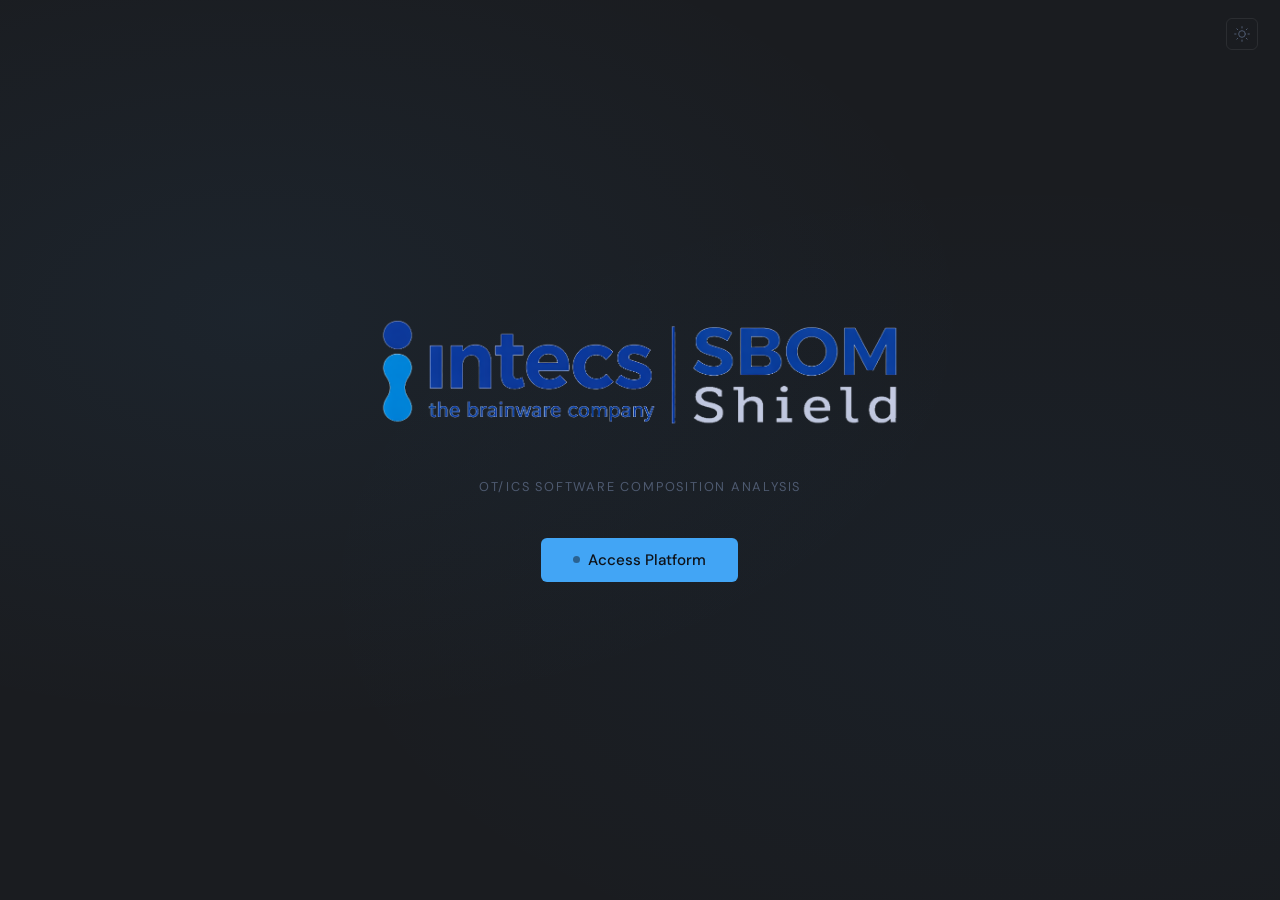
<file: dashboard/public/index.html>
<!DOCTYPE html>
<html lang="en">
<head>
  <meta charset="UTF-8" />
  <meta name="viewport" content="width=device-width, initial-scale=1.0" />
  <title>SBOM Shield</title>
  <link rel="icon" type="image/svg+xml" href="/assets/intecs-i.svg" />
  <script>(function(){var t=localStorage.getItem('theme')||'dark';document.documentElement.setAttribute('data-theme',t);})();</script>
  <link rel="preconnect" href="https://fonts.googleapis.com" />
  <link rel="preconnect" href="https://fonts.gstatic.com" crossorigin />
  <link href="https://fonts.googleapis.com/css2?family=DM+Sans:wght@300;400;500;700&display=swap" rel="stylesheet" />
  <link rel="stylesheet" href="style.css" />
</head>
<body>

  <!-- Theme toggle — fixed top-right -->
  <button class="dark-toggle theme-corner" id="dark-toggle" aria-label="Toggle dark mode"></button>

  <!-- LOGIN OVERLAY -->
  <div id="login-overlay" class="login-overlay" aria-hidden="true">
    <div class="login-panel" id="login-panel">
      <button class="login-close" id="login-close" aria-label="Close">✕</button>
      <div class="login-header">
        <span class="login-badge">SECURE ACCESS</span>
        <h2>SBOM Shield Portal</h2>
        <p>Authenticate to access the vulnerability intelligence dashboard.</p>
      </div>
      <form class="login-form" onsubmit="return false;">
        <div class="field-group">
          <label for="email">Email</label>
          <input type="email" id="email" name="email" placeholder="user@intecs.it" autocomplete="off" />
        </div>
        <div class="field-group">
          <label for="password">Password</label>
          <input type="password" id="password" name="password" placeholder="••••••••••••" />
        </div>
        <div class="login-options">
          <label class="checkbox-wrap">
            <input type="checkbox" /> <span>Remember device</span>
          </label>
          <a href="#" class="forgot-link">Forgot password?</a>
        </div>
        <button type="submit" class="btn-login">
          <span>Sign in</span>
          <svg viewBox="0 0 24 24" fill="none" stroke="currentColor" stroke-width="2"><path d="M5 12h14M12 5l7 7-7 7"/></svg>
        </button>
        <p class="login-note">Access restricted to authorised personnel. All sessions are monitored.</p>
      </form>
    </div>
  </div>

  <!-- HERO — centred -->
  <section class="hero">
    <div class="hero-inner hero-center">

      <img src="/assets/sbomshieldlogo.png" alt="Intecs SBOM Shield" class="hero-combined-logo" />

      <p class="hero-tagline">OT/ICS Software Composition Analysis</p>

      <button class="btn-access btn-hero" id="btn-access">
        <span class="btn-dot"></span>
        Access Platform
      </button>
    </div>
  </section>

  <script src="main.js"></script>
</body>
</html>
</file>
<file: dashboard/public/style.css>
/* ===========================
   SBOM-SHIELD — style.css
   Intecs corporate theme: white / blue
   =========================== */

*, *::before, *::after { box-sizing: border-box; margin: 0; padding: 0; }

:root {
  /* exact same palette as the dashboard */
  --bg:        #f0f8ff;   /* light-blue page background */
  --bg2:       #e8f2fd;
  --bg3:       #d9edf8;
  --surface:   #ffffff;   /* dashboard card background */
  --border:    rgba(26,35,126,0.08);
  --primary:   #1a1d2e;   /* dashboard --color-text-primary */
  --accent:    #185FA5;   /* dashboard progress/action blue */
  --accent-dim:#145090;
  --accent-bg: rgba(24,95,165,0.07);
  --red:       #A32D2D;   /* dashboard FAIL color */
  --yellow:    #854F0B;   /* dashboard WARN color */
  --text:      #1a1d2e;
  --text-dim:  #5a6a8a;   /* dashboard --color-text-secondary */
  --text-muted:#9aa5b8;   /* dashboard --color-text-tertiary */
  --font-mono: 'Space Mono', monospace;
  --font-disp: 'DM Sans', sans-serif;
  --font-body: 'DM Sans', sans-serif;
  --radius:    6px;
  --shadow-sm: 0 1px 4px rgba(26,35,126,0.06);
  --shadow-md: 0 4px 20px rgba(26,35,126,0.08);
  --shadow-lg: 0 12px 48px rgba(26,35,126,0.12);
  --transition: 0.22s cubic-bezier(0.4,0,0.2,1);
}

html { scroll-behavior: smooth; }

body {
  background: var(--bg);
  color: var(--text);
  font-family: var(--font-body);
  font-size: 16px;
  line-height: 1.65;
  overflow-x: hidden;
}

a { color: inherit; text-decoration: none; }

/* ===== SCROLLBAR ===== */
::-webkit-scrollbar { width: 6px; }
::-webkit-scrollbar-track { background: var(--bg2); }
::-webkit-scrollbar-thumb { background: var(--accent); border-radius: 3px; opacity: 0.5; }

/* ===========================
   LOGIN OVERLAY
   =========================== */

.login-overlay {
  position: fixed; inset: 0; z-index: 1000;
  background: rgba(26,35,126,0.18);
  backdrop-filter: blur(8px);
  display: flex; align-items: center; justify-content: center;
  opacity: 0; pointer-events: none;
  transition: opacity 0.3s ease;
}

.login-overlay.active {
  opacity: 1; pointer-events: all;
}

.login-panel {
  background: var(--surface);
  border: 0.5px solid var(--border);
  border-radius: 10px;
  padding: 2.5rem 2.8rem;
  width: min(440px, 94vw);
  position: relative;
  transform: translateY(20px) scale(0.98);
  transition: transform 0.32s cubic-bezier(0.34,1.4,0.64,1);
  box-shadow: var(--shadow-lg);
}

.login-overlay.active .login-panel {
  transform: translateY(0) scale(1);
}

.login-close {
  position: absolute; top: 1rem; right: 1.2rem;
  background: none; border: none; cursor: pointer;
  color: var(--text-muted); font-size: 1rem;
  transition: color var(--transition);
}
.login-close:hover { color: var(--primary); }

.login-badge {
  display: inline-block;
  font-size: 0.68rem; font-weight: 600;
  color: var(--text-dim); letter-spacing: 0.12em;
  text-transform: uppercase;
  border: 0.5px solid rgba(26,35,126,0.12);
  background: var(--bg2);
  padding: 0.22rem 0.7rem; margin-bottom: 1rem;
  border-radius: 4px;
}

.login-header h2 {
  font-size: 1.4rem; font-weight: 600;
  color: var(--text); margin-bottom: 0.4rem;
}

.login-header p {
  font-size: 0.875rem; color: var(--text-dim); margin-bottom: 1.8rem;
}

.login-form { display: flex; flex-direction: column; gap: 1.2rem; }

.field-group { display: flex; flex-direction: column; gap: 0.4rem; }

.field-group label {
  font-size: 0.78rem; font-weight: 600;
  letter-spacing: 0.04em; color: var(--primary);
}

.field-group input {
  background: var(--bg2);
  border: 0.5px solid rgba(26,35,126,0.12);
  border-radius: var(--radius);
  padding: 0.7rem 1rem;
  color: var(--text);
  font-family: var(--font-body); font-size: 0.88rem;
  outline: none;
  transition: border-color var(--transition), box-shadow var(--transition);
}

.field-group input::placeholder { color: var(--text-muted); }
.field-group input:focus {
  border-color: rgba(26,35,126,0.30);
  box-shadow: 0 0 0 3px rgba(26,35,126,0.06);
  background: #fff;
}

.login-options {
  display: flex; justify-content: space-between; align-items: center;
  font-size: 0.8rem;
}

.checkbox-wrap {
  display: flex; gap: 0.5rem; align-items: center; cursor: pointer;
  color: var(--text-dim);
}

.checkbox-wrap input[type="checkbox"] { accent-color: var(--accent); }

.forgot-link { color: var(--accent); font-size: 0.8rem; }
.forgot-link:hover { color: var(--accent-dim); }

.btn-login {
  background: var(--surface);
  color: var(--text);
  border: 0.5px solid rgba(26,35,126,0.15); cursor: pointer;
  padding: 0.82rem 1.5rem;
  font-family: var(--font-body); font-size: 0.9rem; font-weight: 500;
  display: flex; align-items: center; justify-content: center; gap: 0.6rem;
  transition: background var(--transition), box-shadow var(--transition);
  border-radius: var(--radius);
}

.btn-login svg { width: 16px; height: 16px; }
.btn-login:hover {
  background: var(--bg2);
  box-shadow: var(--shadow-sm);
}

.login-note {
  font-size: 0.72rem; color: var(--text-muted);
  text-align: center; line-height: 1.6;
}

/* ===========================
   NAV
   =========================== */

.nav {
  position: fixed; top: 0; left: 0; right: 0; z-index: 900;
  background: rgba(255,255,255,0.92);
  backdrop-filter: blur(10px);
  border-bottom: 1px solid var(--border);
  box-shadow: var(--shadow-sm);
  pointer-events: none;
}

.nav-inner {
  max-width: 1200px; margin: 0 auto;
  padding: 0.9rem 2rem;
  display: flex; align-items: center; justify-content: space-between;
}

.nav .logo,
.nav .btn-access {
  pointer-events: all;
}

/* ── Intecs logo in nav (small) ── */
.logo {
  display: flex; align-items: center;
  text-decoration: none;
  height: 34px;
}

.logo img, .logo svg {
  height: 34px; width: auto;
}

/* keep old text-based logo classes if referenced elsewhere */
.logo-icon { display: none; }
.logo-text  { display: none; }

.btn-access {
  pointer-events: all;
  background: var(--accent);
  border: none;
  color: #ffffff;
  padding: 0.6rem 1.6rem;
  font-family: var(--font-body); font-size: 0.9rem; font-weight: 500;
  cursor: pointer; display: flex; align-items: center; gap: 0.5rem;
  border-radius: var(--radius);
  transition: background var(--transition);
  white-space: nowrap;
}

.btn-access:hover {
  background: var(--accent-dim);
}

.btn-dot {
  width: 7px; height: 7px;
  background: rgba(255,255,255,0.7); border-radius: 50%;
  animation: pulse-dot 2s ease-in-out infinite;
}

@keyframes pulse-dot {
  0%,100% { opacity: 1; transform: scale(1); }
  50%      { opacity: 0.4; transform: scale(0.7); }
}

/* ===========================
   HERO
   =========================== */

.hero {
  min-height: 100vh;
  padding: 2rem;
  background: #e6e8eb;
  background-image:
    radial-gradient(ellipse at 20% 30%, rgba(200,215,235,0.55) 0%, transparent 50%),
    radial-gradient(ellipse at 80% 70%, rgba(185,200,220,0.40) 0%, transparent 50%),
    radial-gradient(ellipse at 50% 0%,  rgba(215,225,240,0.30) 0%, transparent 45%);
  display: flex; align-items: center; justify-content: center;
}

body { overflow: hidden; }


.hero-inner {
  position: relative; z-index: 1;
  animation: fade-up 0.8s ease both;
}

.hero-center {
  text-align: center;
  display: flex; flex-direction: column; align-items: center;
  max-width: 580px;
}

@keyframes fade-up {
  from { opacity: 0; transform: translateY(24px); }
  to   { opacity: 1; transform: translateY(0); }
}

/* ── Intecs logo hero animation ── */
.hero-logo-wrap {
  display: flex; align-items: center; gap: 20px;
  margin-bottom: 2.5rem;
}

.hero-logo-icon {
  flex-shrink: 0;
  opacity: 0;
  animation: logo-icon-in 0.5s ease 0.1s forwards;
}

.hero-logo-icon {
  width: 40px; height: 64px; flex-shrink: 0;
}

.hero-logo-icon img, .hero-logo-icon svg {
  width: 40px !important; height: 64px !important;
  display: block;
}

@keyframes logo-icon-in {
  from { opacity: 0; transform: scale(0.8) translateY(6px); }
  to   { opacity: 1; transform: scale(1) translateY(0); }
}

.hero-logo-text {
  display: flex; flex-direction: column; gap: 2px;
}

.hero-logo-name {
  display: flex; align-items: baseline;
  font-family: 'Arial Black', Arial, sans-serif;
  font-weight: 900;
  font-size: clamp(2.8rem, 6vw, 4.5rem);
  color: var(--primary);
  line-height: 1;
  letter-spacing: -1px;
}

.hero-logo-name .letter {
  display: inline-block;
  opacity: 0;
  transform: translateY(14px);
  animation: letter-in 0.35s ease forwards;
}

/* Staggered delays — i n t e c s */
.hero-logo-name .letter:nth-child(1) { animation-delay: 0.30s; } /* i */
.hero-logo-name .letter:nth-child(2) { animation-delay: 0.50s; } /* n */
.hero-logo-name .letter:nth-child(3) { animation-delay: 0.68s; } /* t */
.hero-logo-name .letter:nth-child(4) { animation-delay: 0.84s; } /* e */
.hero-logo-name .letter:nth-child(5) { animation-delay: 0.98s; } /* c */
.hero-logo-name .letter:nth-child(6) { animation-delay: 1.10s; } /* s */

@keyframes letter-in {
  from { opacity: 0; transform: translateY(14px); }
  to   { opacity: 1; transform: translateY(0); }
}

.hero-logo-tagline {
  font-size: 0.95rem;
  color: var(--accent);
  letter-spacing: 0.05em;
  opacity: 0;
  animation: fade-up 0.5s ease 1.35s forwards;
}

.hero-title {
  font-family: var(--font-disp);
  font-size: clamp(2rem, 4vw, 3rem);
  font-weight: 700;
  line-height: 1.2;
  color: #1E88E5;
  margin-bottom: 1.5rem;
}

.accent { color: var(--accent); }

.hero-sub {
  font-size: 1.05rem; color: var(--text-dim);
  max-width: 480px; margin-bottom: 2.2rem;
  font-weight: 400; line-height: 1.75;
}

.btn-hero {
  pointer-events: all;
  margin-top: 0.5rem;
  padding: 0.75rem 2rem;
  font-size: 0.95rem;
}

.hero-cta {
  display: flex; gap: 1rem; align-items: center; flex-wrap: wrap;
  margin-bottom: 3rem;
}

.btn-primary {
  background: var(--accent); color: #fff;
  border: none; cursor: pointer;
  padding: 0.85rem 1.8rem;
  font-family: var(--font-body); font-size: 0.9rem; font-weight: 600;
  display: inline-flex; align-items: center; gap: 0.6rem;
  border-radius: var(--radius);
  transition: background var(--transition), transform var(--transition), box-shadow var(--transition);
}

.btn-primary svg { width: 16px; height: 16px; transition: transform var(--transition); }
.btn-primary:hover {
  background: var(--accent-dim);
  transform: translateY(-2px);
  box-shadow: 0 8px 24px rgba(30,136,229,0.28);
}
.btn-primary:hover svg { transform: translateX(3px); }

.btn-ghost {
  font-size: 0.88rem;
  color: var(--text-dim);
  border-bottom: 1px solid var(--border);
  padding-bottom: 2px;
  transition: color var(--transition), border-color var(--transition);
}
.btn-ghost:hover { color: var(--accent); border-color: var(--accent); }

.hero-stats {
  display: flex; gap: 2rem; align-items: center; flex-wrap: wrap;
}

.stat { display: flex; flex-direction: column; gap: 0.15rem; }

.stat-num {
  font-family: var(--font-disp);
  font-size: 2rem; font-weight: 700; line-height: 1;
  color: var(--accent);
}

.stat-label {
  font-size: 0.7rem; font-weight: 600;
  letter-spacing: 0.08em; color: var(--text-muted); text-transform: uppercase;
}

.stat-sep {
  width: 1px; height: 36px;
  background: var(--border);
}

/* ===========================
   TERMINAL MOCK
   =========================== */

.terminal-mock {
  position: relative; z-index: 1;
  width: 440px; flex-shrink: 0;
  background: #f4f7fc;
  border: 1px solid var(--border);
  border-radius: 10px;
  overflow: hidden;
  box-shadow: var(--shadow-lg);
  animation: fade-up 0.8s 0.2s ease both;
}

.terminal-bar {
  background: var(--bg3);
  padding: 0.7rem 1rem;
  display: flex; align-items: center; gap: 0.5rem;
  border-bottom: 1px solid var(--border);
}

.t-dot { width: 10px; height: 10px; border-radius: 50%; }
.t-dot.red    { background: #ff5f57; }
.t-dot.yellow { background: #ffbd2e; }
.t-dot.green  { background: #28c840; }

.t-title {
  font-family: var(--font-mono); font-size: 0.7rem;
  color: var(--text-dim); margin-left: 0.5rem;
  overflow: hidden; text-overflow: ellipsis; white-space: nowrap;
}

.terminal-body {
  padding: 1.2rem 1.4rem;
  display: flex; flex-direction: column; gap: 0.5rem;
}

.t-line {
  font-family: var(--font-mono); font-size: 0.78rem;
  color: var(--text); line-height: 1.5;
  opacity: 0;
  animation: type-in 0.3s ease forwards;
}

.t-line:nth-child(1) { animation-delay: 0.3s; }
.t-line:nth-child(2) { animation-delay: 0.8s; }
.t-line:nth-child(3) { animation-delay: 1.5s; }
.t-line:nth-child(4) { animation-delay: 2.0s; }
.t-line:nth-child(5) { animation-delay: 2.5s; }
.t-line:nth-child(6) { animation-delay: 2.8s; }
.t-line:nth-child(7) { animation-delay: 3.1s; }
.t-line:nth-child(8) { animation-delay: 3.4s; }
.t-line:nth-child(9) { animation-delay: 3.7s; }

@keyframes type-in {
  from { opacity: 0; transform: translateX(-4px); }
  to   { opacity: 1; transform: translateX(0); }
}

.t-line.dim   { color: var(--text-muted); }
.t-line.ok    { color: var(--accent-dim); font-weight: 600; }

.t-ok { color: #2e7d32; font-weight: 600; }

.badge-crit {
  display: inline-block;
  background: rgba(211,47,47,0.1); color: var(--red);
  border: 1px solid rgba(211,47,47,0.25);
  font-size: 0.65rem; padding: 0.05rem 0.4rem;
  border-radius: 2px; vertical-align: middle;
}

.badge-high {
  display: inline-block;
  background: rgba(245,124,0,0.1); color: var(--yellow);
  border: 1px solid rgba(245,124,0,0.25);
  font-size: 0.65rem; padding: 0.05rem 0.4rem;
  border-radius: 2px; vertical-align: middle;
}

.cursor-line {
  color: var(--accent);
  animation: type-in 0.3s 4s ease forwards, blink 1s 4s ease-in-out infinite;
}

@keyframes blink {
  0%,100% { opacity: 1; }
  50%      { opacity: 0; }
}

/* ===========================
   FEATURES
   =========================== */

.features {
  background: var(--bg2);
  border-top: 1px solid var(--border);
  border-bottom: 1px solid var(--border);
  padding: 6rem 2rem;
}

.section-inner { max-width: 1100px; margin: 0 auto; }

.section-label {
  font-size: 0.68rem; font-weight: 700;
  letter-spacing: 0.18em; color: var(--accent);
  text-transform: uppercase; margin-bottom: 0.8rem;
}

.section-title {
  font-family: var(--font-disp);
  font-size: clamp(1.8rem, 3.5vw, 2.6rem);
  font-weight: 700;
  color: var(--primary);
  margin-bottom: 3.5rem; line-height: 1.2;
}

.features-grid {
  display: grid;
  grid-template-columns: repeat(auto-fit, minmax(300px, 1fr));
  gap: 1px;
  background: var(--border);
  border: 1px solid var(--border);
  border-radius: var(--radius);
  overflow: hidden;
}

.feat-card {
  background: var(--bg2);
  padding: 2rem 2rem 2.2rem;
  transition: background var(--transition), box-shadow var(--transition);
}

.feat-card:hover { background: #fff; box-shadow: var(--shadow-sm); }

.feat-icon { font-size: 1.5rem; color: var(--accent); margin-bottom: 1rem; display: block; }

.feat-card h3 {
  font-size: 0.95rem; font-weight: 700;
  color: var(--primary); margin-bottom: 0.7rem;
}

.feat-card p {
  font-size: 0.875rem; color: var(--text-dim);
  line-height: 1.75; font-weight: 400;
}

/* ===========================
   COVERAGE
   =========================== */

.coverage {
  padding: 2.5rem 2rem;
  border-bottom: 1px solid var(--border);
}

.coverage-inner {
  max-width: 1100px; margin: 0 auto;
  display: flex; align-items: center; gap: 2.5rem; flex-wrap: wrap;
}

.coverage-label {
  font-size: 0.65rem; font-weight: 700;
  letter-spacing: 0.16em; color: var(--text-muted);
  text-transform: uppercase; flex-shrink: 0;
}

.coverage-sources { display: flex; gap: 1rem; flex-wrap: wrap; align-items: center; }

.coverage-sources span {
  font-size: 0.8rem; font-weight: 500;
  color: var(--text-dim);
  padding: 0.3rem 0.9rem;
  border: 1px solid var(--border);
  border-radius: 99px;
  background: var(--bg2);
  transition: border-color var(--transition), color var(--transition), background var(--transition);
}

.coverage-sources span:hover {
  border-color: var(--accent);
  color: var(--accent);
  background: var(--accent-bg);
}

/* ===========================
   CTA
   =========================== */

.cta-section { padding: 7rem 2rem; }

.cta-inner { max-width: 680px; margin: 0 auto; text-align: center; }

.cta-inner h2 {
  font-family: var(--font-disp);
  font-size: clamp(1.8rem, 4vw, 2.8rem); font-weight: 700;
  color: var(--primary); margin-bottom: 1.2rem; line-height: 1.2;
}

.cta-inner p {
  color: var(--text-dim); font-size: 1rem;
  margin-bottom: 2.2rem; font-weight: 400;
}

/* ===========================
   FOOTER
   =========================== */

.footer {
  border-top: 1px solid var(--border);
  padding: 1.5rem 2rem;
  background: var(--bg2);
}

.footer-inner {
  max-width: 1100px; margin: 0 auto;
  display: flex; align-items: center; gap: 1.5rem; flex-wrap: wrap;
}

.footer-copy {
  font-size: 0.78rem; color: var(--text-muted);
  margin-left: auto;
}

.footer-links { display: flex; gap: 1.2rem; }

.footer-links a {
  font-size: 0.78rem; color: var(--text-muted);
  transition: color var(--transition);
}
.footer-links a:hover { color: var(--accent); }

/* ===========================
   DASHBOARD OVERRIDES
   (user.html uses CSS vars)
   =========================== */

/* map dashboard vars onto the new palette */
:root {
  --color-text-primary:       var(--text);
  --color-text-secondary:     var(--text-dim);
  --color-text-tertiary:      var(--text-muted);
  --color-background-primary: var(--surface);
  --color-background-secondary: var(--bg2);
  --color-border-secondary:   var(--border);
  --color-border-tertiary:    rgba(26,35,126,0.06);
  --border-radius-md:         6px;
  --border-radius-lg:         10px;
  --font-sans:                'DM Sans', sans-serif;
}

/* ===========================
   HERO COMBINED LOGO
   =========================== */

.hero-combined-logo {
  height: 110px;
  width: auto;
  margin-bottom: 2rem;
  opacity: 0;
  animation: fade-up 0.6s ease 0.1s both;
}

@media (max-width: 480px) {
  .hero-combined-logo { height: 64px; }
}

/* Logo inside login panel */
.login-logo {
  height: 52px;
  width: auto;
  display: block;
  margin: 0 auto 1.6rem;
}

/* ===========================
   RESPONSIVE
   =========================== */

@media (max-width: 900px) {
  .hero { flex-direction: column; padding-top: 100px; align-items: flex-start; }
  .terminal-mock { width: 100%; }
}

@media (max-width: 600px) {
  .hero-title { font-size: 2rem; }
  .hero-stats { gap: 1.2rem; }
  .stat-sep { display: none; }
  .hero-logo-name { font-size: 2.4rem; }
  .coverage-inner { flex-direction: column; align-items: flex-start; }
}

/* ===========================
   SBOM SHIELD LOGO MARK
   =========================== */

.logo-mark {
  display: flex;
  flex-direction: column;
  line-height: 1;
  user-select: none;
  text-decoration: none;
  gap: 0;
}

.logo-sbom {
  font-family: var(--font-disp);
  font-weight: 700;
  color: var(--logo-sbom);
  letter-spacing: -0.02em;
  line-height: 1;
}

.logo-shield {
  font-family: var(--font-disp);
  font-weight: 300;
  color: var(--logo-shield);
  letter-spacing: 0.04em;
  line-height: 1.1;
}

:root { --logo-sbom: #1E88E5; --logo-shield: #90CAF9; }

/* Hero-sized logo */
.logo-mark.hero-size .logo-sbom  { font-size: clamp(3.2rem, 7vw, 5.5rem); }
.logo-mark.hero-size .logo-shield { font-size: clamp(2rem, 4.5vw, 3.5rem); }

/* Nav-sized logo */
.logo-mark.nav-size .logo-sbom  { font-size: 1.1rem; }
.logo-mark.nav-size .logo-shield { font-size: 0.75rem; }

/* Hero tagline */
.hero-tagline {
  font-size: 0.8rem;
  color: var(--text-muted);
  letter-spacing: 0.14em;
  text-transform: uppercase;
  font-weight: 400;
  margin-top: 1rem;
  margin-bottom: 2rem;
}

/* ===========================
   SITE NAV (landing page)
   =========================== */

.site-nav {
  position: fixed; top: 0; left: 0; right: 0; z-index: 900;
  background: rgba(255,255,255,0.92);
  backdrop-filter: blur(10px);
  border-bottom: 1px solid var(--border);
  box-shadow: var(--shadow-sm);
}

.site-nav-inner {
  max-width: 1200px; margin: 0 auto;
  padding: 0.75rem 2rem;
  display: flex; align-items: center; justify-content: space-between;
}

/* ===========================
   DARK MODE TOGGLE
   =========================== */

.dark-toggle {
  background: none;
  border: 0.5px solid var(--border);
  color: var(--text-muted);
  width: 32px; height: 32px;
  border-radius: var(--radius);
  cursor: pointer;
  display: flex; align-items: center; justify-content: center;
  transition: color var(--transition), border-color var(--transition), background var(--transition);
  flex-shrink: 0;
  padding: 0;
  line-height: 1;
}

.dark-toggle:hover {
  color: var(--text);
  background: var(--bg3);
  border-color: rgba(30,136,229,0.4);
}

/* Fixed top-right corner toggle (landing page) */
.theme-corner {
  position: fixed;
  top: 1.1rem;
  right: 1.4rem;
  z-index: 950;
}

/* ===========================
   DARK MODE
   =========================== */

[data-theme="dark"] {
  --bg:          #111316;   /* page background */
  --bg2:         #1e2128;   /* KPI boxes, source rows, secondary surfaces */
  --bg3:         #262930;   /* hover states, tertiary elements */
  --surface:     #191c23;   /* main cards (scan table, severity, trend) */
  --border:      rgba(255,255,255,0.08);
  --primary:     #e2e8f4;
  --accent:      #42A5F5;
  --accent-dim:  #1E88E5;
  --accent-bg:   rgba(66,165,245,0.08);
  --red:         #ef5757;
  --yellow:      #e0933c;
  --text:        #dde3ef;
  --text-dim:    #7a8ba8;
  --text-muted:  #4e5a70;
  --shadow-sm:   0 1px 4px rgba(0,0,0,0.35);
  --shadow-md:   0 4px 20px rgba(0,0,0,0.45);
  --shadow-lg:   0 12px 48px rgba(0,0,0,0.55);
  --logo-sbom:   #42A5F5;
  --logo-shield: #1E88E5;
  --color-border-tertiary: rgba(255,255,255,0.06);
}

[data-theme="dark"] body { background: var(--bg); }

/* Hero dark — solid dark grey with faint blue tint */
[data-theme="dark"] .hero {
  background: #1a1c20;
  background-image:
    radial-gradient(ellipse at 20% 35%, rgba(66,165,245,0.06) 0%, transparent 50%),
    radial-gradient(ellipse at 80% 65%, rgba(30,136,229,0.04) 0%, transparent 50%);
}

/* Site nav dark */
[data-theme="dark"] .site-nav {
  background: rgba(17,19,22,0.92);
  border-bottom-color: rgba(255,255,255,0.07);
}

/* Login panel dark */
[data-theme="dark"] .login-panel {
  background: var(--surface);
}

[data-theme="dark"] .login-badge {
  background: var(--bg3);
  border-color: var(--border);
}

[data-theme="dark"] .field-group input {
  background: var(--bg2);
  border-color: var(--border);
  color: var(--text);
}

[data-theme="dark"] .field-group input::placeholder { color: var(--text-muted); }

[data-theme="dark"] .field-group input:focus {
  background: var(--bg3);
  border-color: rgba(66,165,245,0.3);
  box-shadow: 0 0 0 3px rgba(66,165,245,0.06);
}

[data-theme="dark"] .btn-login {
  background: var(--surface);
  border-color: var(--border);
  color: var(--text);
}
[data-theme="dark"] .btn-login:hover { background: var(--bg2); }

/* Access button dark */
[data-theme="dark"] .btn-access {
  background: #42A5F5;
  color: #0e1218;
}
[data-theme="dark"] .btn-access:hover { background: #1E88E5; }
[data-theme="dark"] .btn-dot { background: rgba(14,18,24,0.45); }
</file>
